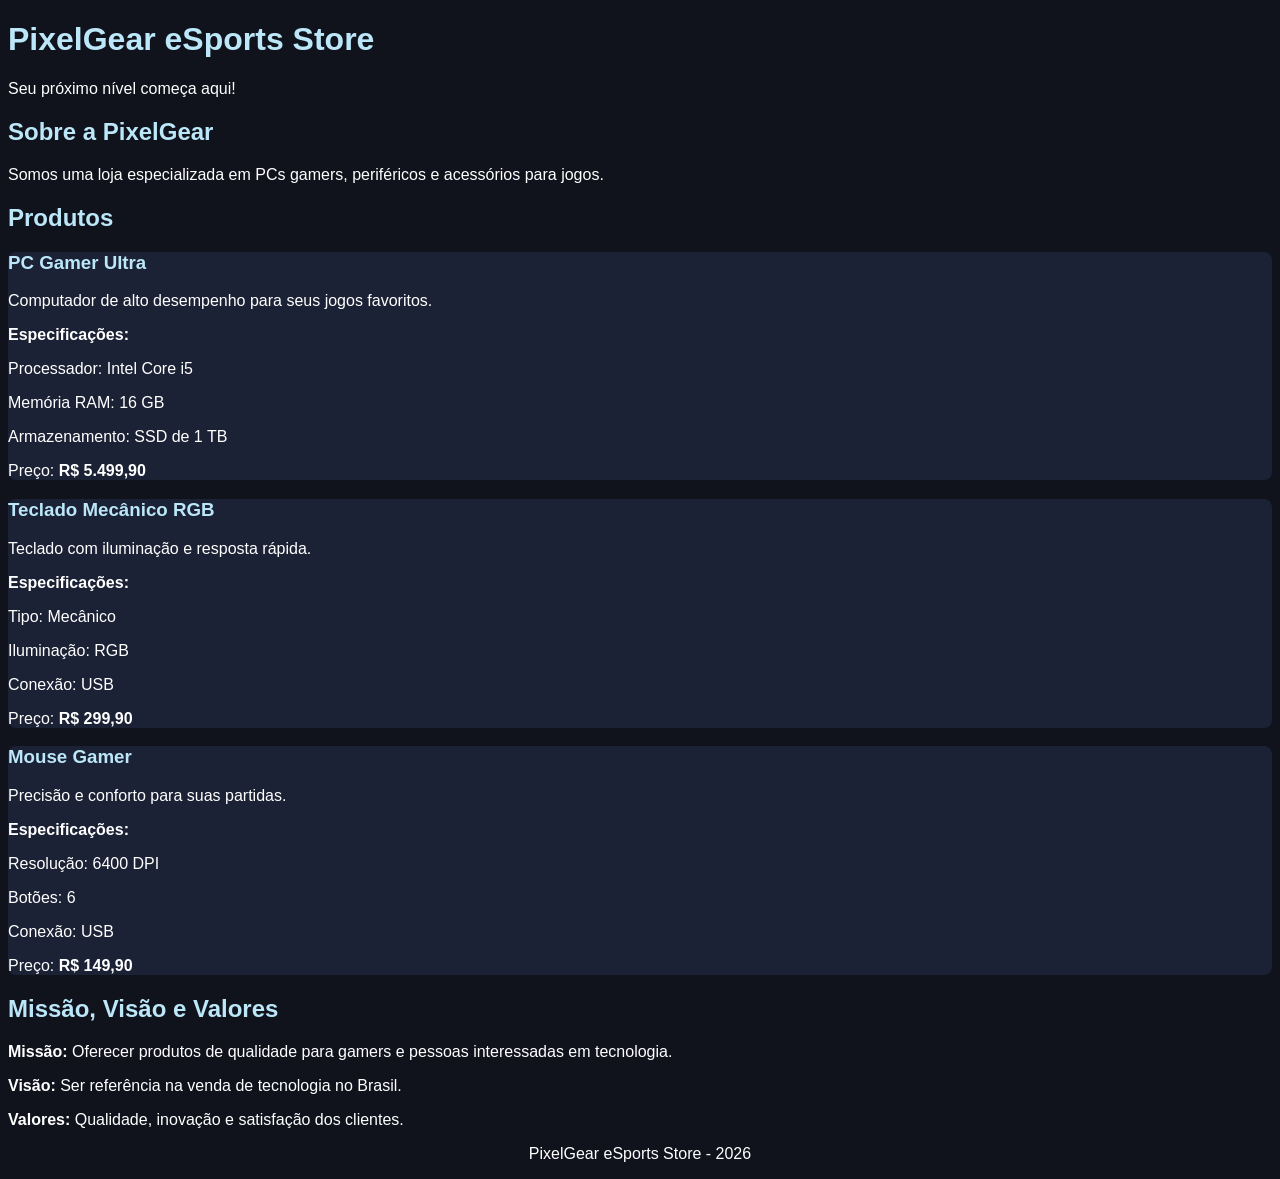
<file: 📝S4_AT2_R4_LIMA/index.html>
<!DOCTYPE html>
<html lang="pt-BR">

<head>
    <!-- Configurações da página -->
    <meta charset="UTF-8">
    <meta name="viewport" content="width=device-width, initial-scale=1.0">
    <meta name="description" content="Loja de PCs gamers e periféricos de alta qualidade.">

    <title>PixelGear eSports Store</title>

    <!-- Conexão com o arquivo CSS -->
    <link rel="stylesheet" href="style.css">
</head>

<body>

    <!-- Cabeçalho da loja -->
    <header>
        <h1>PixelGear eSports Store</h1>
        <p>Seu próximo nível começa aqui!</p>
    </header>

    <!-- Conteúdo principal -->
    <main>

        <!-- Apresentação da loja -->
        <section>
            <h2>Sobre a PixelGear</h2>
            <p>
                Somos uma loja especializada em PCs gamers,
                periféricos e acessórios para jogos.
            </p>
        </section>

        <!-- Produtos da loja -->
        <section>
            <h2>Produtos</h2>

            <div class="produto">
                <h3>PC Gamer Ultra</h3>
                <p>Computador de alto desempenho para seus jogos favoritos.</p>

                <p><strong>Especificações:</strong></p>
                <p>Processador: Intel Core i5</p>
                <p>Memória RAM: 16 GB</p>
                <p>Armazenamento: SSD de 1 TB</p>

                <p>Preço: <strong>R$ 5.499,90</strong></p>
            </div>

            <div class="produto">
                <h3>Teclado Mecânico RGB</h3>
                <p>Teclado com iluminação e resposta rápida.</p>

                <p><strong>Especificações:</strong></p>
                <p>Tipo: Mecânico</p>
                <p>Iluminação: RGB</p>
                <p>Conexão: USB</p>

                <p>Preço: <strong>R$ 299,90</strong></p>
            </div>

            <div class="produto">
                <h3>Mouse Gamer</h3>
                <p>Precisão e conforto para suas partidas.</p>

                <p><strong>Especificações:</strong></p>
                <p>Resolução: 6400 DPI</p>
                <p>Botões: 6</p>
                <p>Conexão: USB</p>

                <p>Preço: <strong>R$ 149,90</strong></p>
            </div>
        </section>

        <!-- Missão, visão e valores -->
        <section>
            <h2>Missão, Visão e Valores</h2>

            <p><strong>Missão:</strong> Oferecer produtos de qualidade para gamers e pessoas interessadas em tecnologia.</p>

            <p><strong>Visão:</strong> Ser referência na venda de tecnologia no Brasil.</p>

            <p><strong>Valores:</strong> Qualidade, inovação e satisfação dos clientes.</p>
        </section>

    </main>

    <!-- Rodapé da página -->
    <footer>
        <p>PixelGear eSports Store - 2026</p>
    </footer>

</body>
</html>
</file>
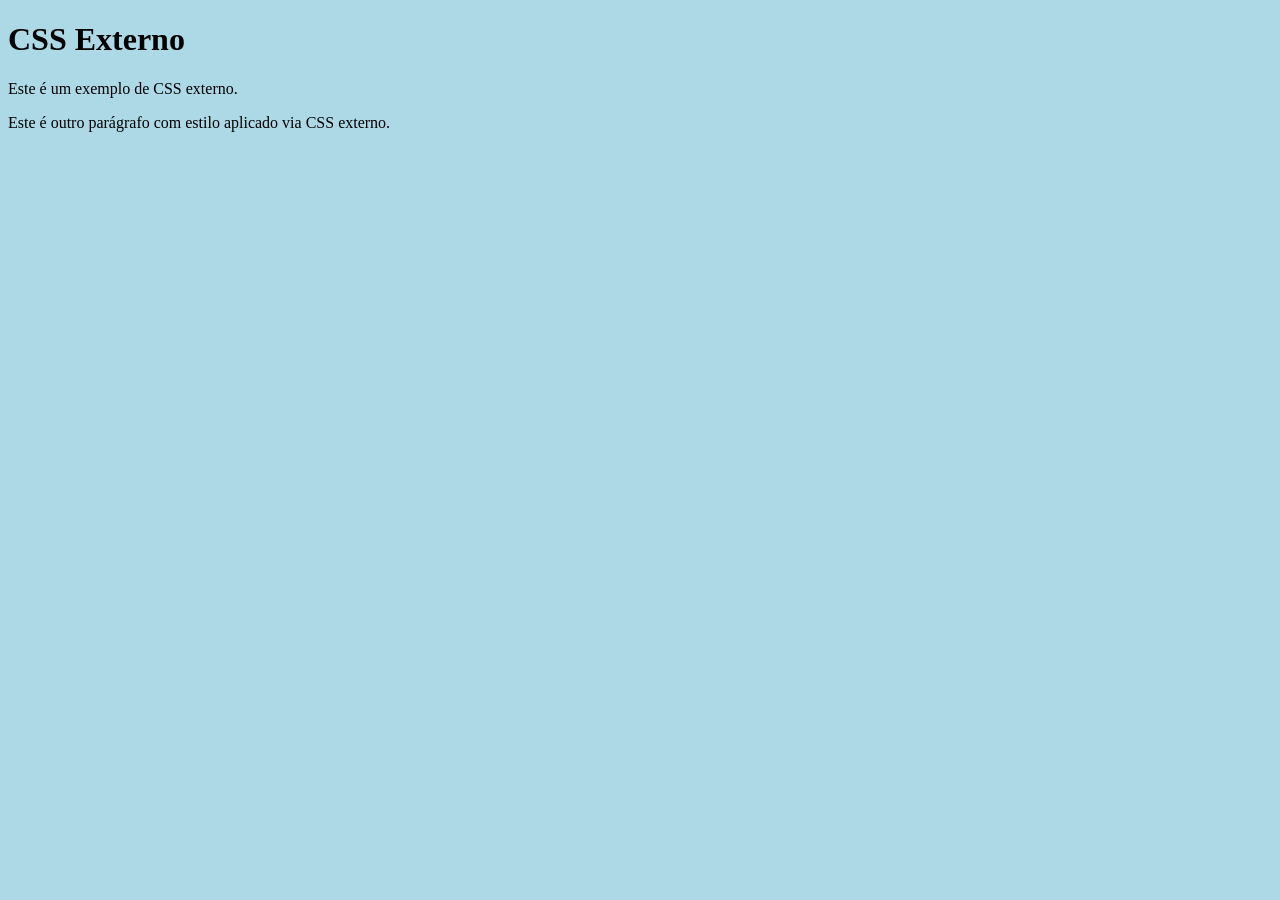
<file: S1_AT3_R1_LIMA/CSSexterno.html>
<!DOCTYPE html>
<html lang="pt-BR">
<head>
    <meta charset="UTF-8">
    <meta name="viewport" content="width=device-width, initial-scale=1.0">
    <meta http-equiv="X-UA-Compatible" content="ie=edge">
    <meta name ="description" content="Exemplo de CSS externo">
    <title>CSS Externo</title>

    <!-- Link para o arquivo CSS externo -->
    <link rel="stylesheet" href="assets/css/style.css">
</head>
<body>
    <h1>CSS Externo</h1>

        <p> Este é um exemplo de CSS externo.</p>
        <p> Este é outro parágrafo com estilo aplicado via CSS externo.</p>
    
  
</body>
</html>
</file>
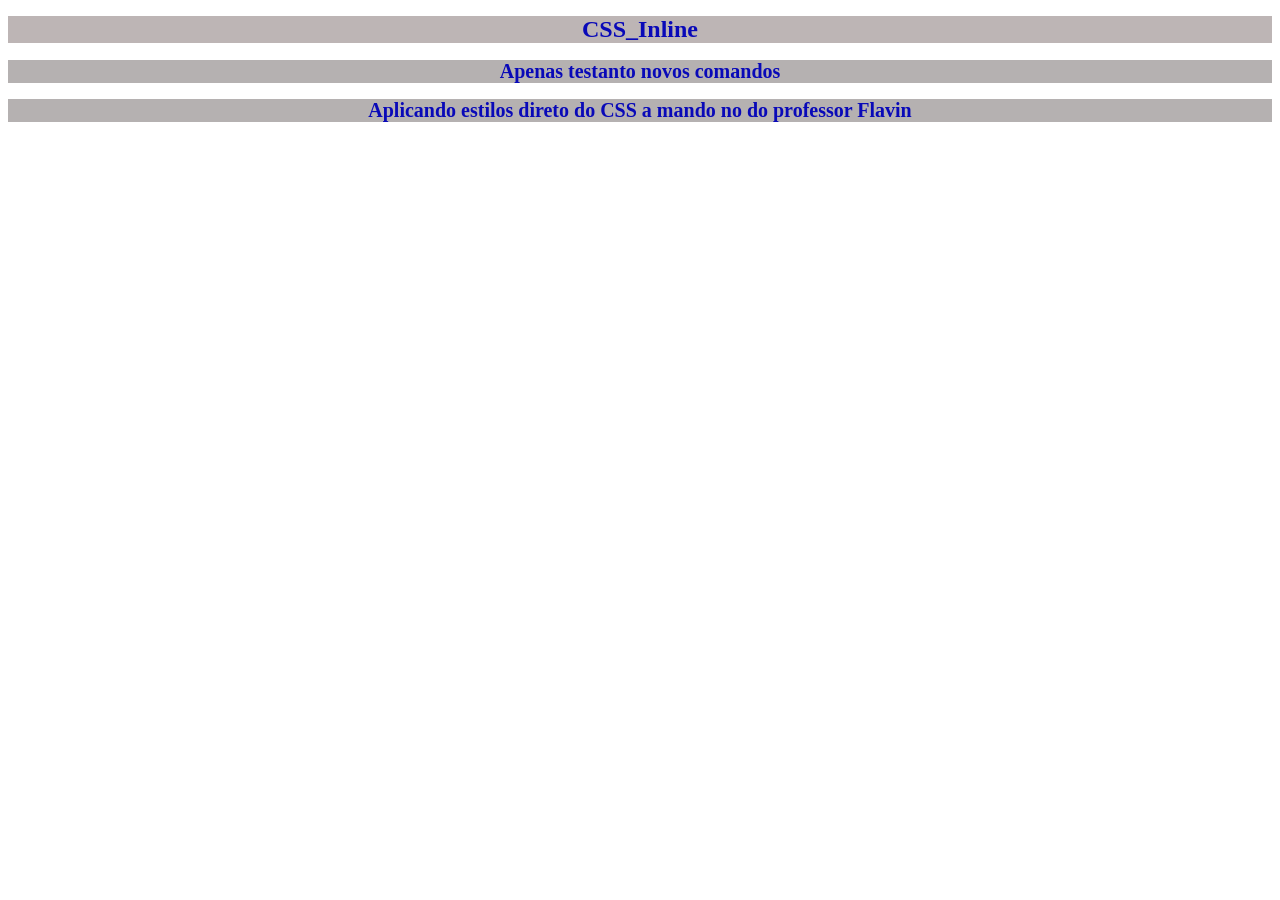
<file: S1_AT3_R1_LIMA/CSSinLine.html>
<!DOCTYPE html>
<html lang="pt-BR">

<head>
    <meta charset="UTF-8">
    <meta name="viewport" content="width=device-width, initial-scale=1.0">
    <meta http-equiv="X-UA-Compatible" content="ie=edge">
    <title>CSS_Inline</title>
</head>

<body>
    <!-- Declaração do CSS Inline  -->
    <h1 style="color: rgb(9, 9, 184); background-color: rgb(189, 181, 181); font-size: 24px; text-align: center;">
        CSS_Inline</h1>
    <h2 style="color: rgb(9, 9, 184); background-color: rgb(181, 177, 177); font-size: 20px; text-align: center;">Apenas
        testanto novos comandos</h2>
    <h2 style="color: rgb(9, 9, 184); background-color: rgb(181, 177, 177); font-size: 20px; text-align: center;">
        Aplicando estilos direto do CSS a mando no do professor Flavin</h2>
</body>

</html>
</file>
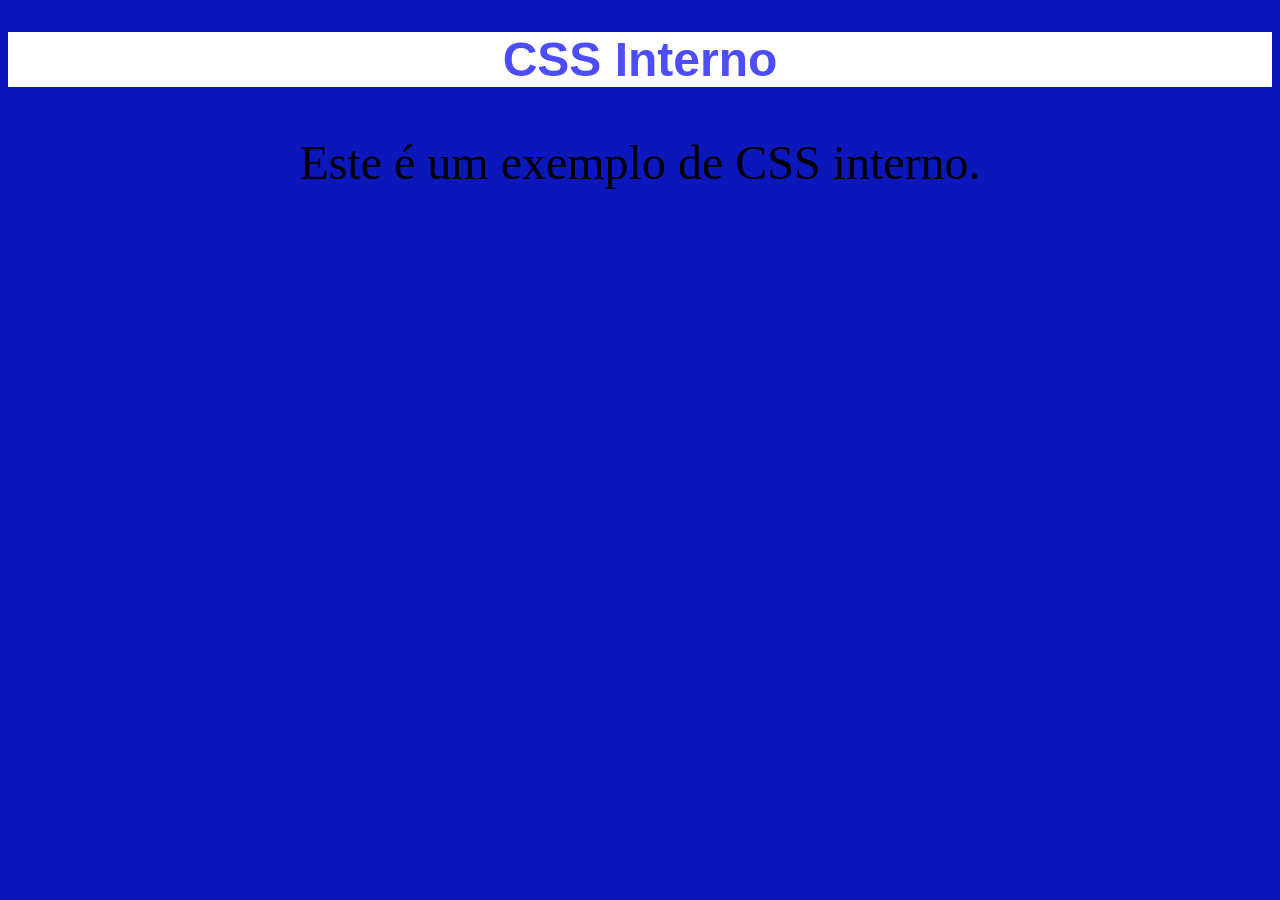
<file: S1_AT3_R1_LIMA/CSSInterno.html>
<!DOCTYPE html>
<html lang="pt-BR">

<head>
    <meta charset="UTF-8">
    <meta name="viewport" content="width=device-width, initial-scale=1.0">
    <meta http-equiv="X-UA-Compatible" content="ie=edge">

    <title>CSS Interno</title>
    <style>
        body {
            background-color: rgb(11, 23, 187);
            color: rgb(0, 0, 0);
            font-size: 48px;
            text-align: center;
        }
        h1 {
            color: rgb(77, 77, 255);
            background-color: rgb(255, 255, 255);
            font-size: 48px;
            text-align: center;
            font-family: Arial, Helvetica, sans-serif;
        }
    </style>
</head>

<body>
    <h1>CSS Interno</h1>
    <div>
        <p> Este é um exemplo de CSS interno.</p>
    </div>


</body>

</html>
</file>
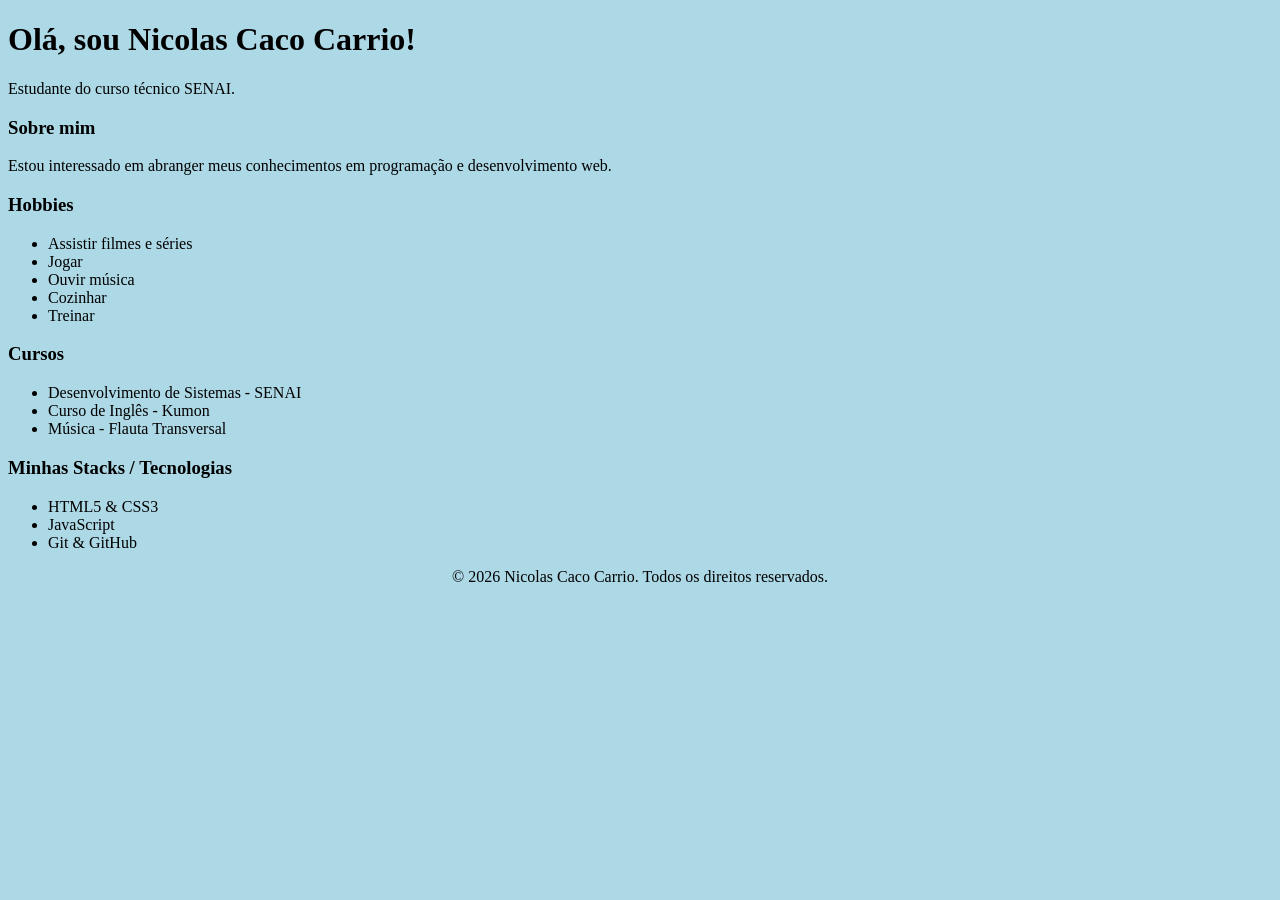
<file: S1_AT3_R1_LIMA/Front-End.html>
<!DOCTYPE html>
<html lang="pt-BR">

<head>
    <meta charset="UTF-8">
    <title>Minha Apresentação</title>

    <!-- CSS externo -->
    <link rel="stylesheet" href="assets/css/style.css">
</head>

<body>

    <h1>Olá, sou Nicolas Caco Carrio!</h1>

    <p>Estudante do curso técnico SENAI.</p>

    <h3>Sobre mim</h3>

    <p>Estou interessado em abranger meus conhecimentos em programação e desenvolvimento web.</p>

    <h3>Hobbies</h3>

    <ul>
        <li>Assistir filmes e séries</li>
        <li>Jogar</li>
        <li>Ouvir música</li>
        <li>Cozinhar</li>
        <li>Treinar</li>
    </ul>

    <h3>Cursos</h3>

    <ul>
        <li>Desenvolvimento de Sistemas - SENAI</li>
        <li>Curso de Inglês - Kumon</li>
        <li>Música - Flauta Transversal</li>
    </ul>

    <!-- Nova seção de Stacks -->
    <h3>Minhas Stacks / Tecnologias</h3>

    <ul>
        <li>HTML5 & CSS3</li>
        <li>JavaScript</li>
        <li>Git & GitHub</li>
    </ul>

    <footer>
        <p><center>&copy; 2026 Nicolas Caco Carrio. Todos os direitos reservados.</center></p>
    </footer>

</body>

</html>

<!-- 
  POR QUE ESTAS SÃO BOAS PRÁTICAS?

  1. Estrutura e Clareza:
     - Uso de tags corretas (<h1> para o título principal e <h3> para seções) 
       cria uma hierarquia visual e de conteúdo bem organizada.
     - Listas (<ul>) agrupam informações de forma limpa e fácil de ler.

  2. Acessibilidade (Leitores de Tela):
     - lang="pt-BR": Informa ao leitor de tela para ler em português correto.
     - charset="UTF-8": Garante que acentos e ç apareçam sem erros.
     - A ordem dos cabeçalhos e das listas ajuda pessoas com deficiência visual 
       a navegarem pelo conteúdo com facilidade.
-->
</file>
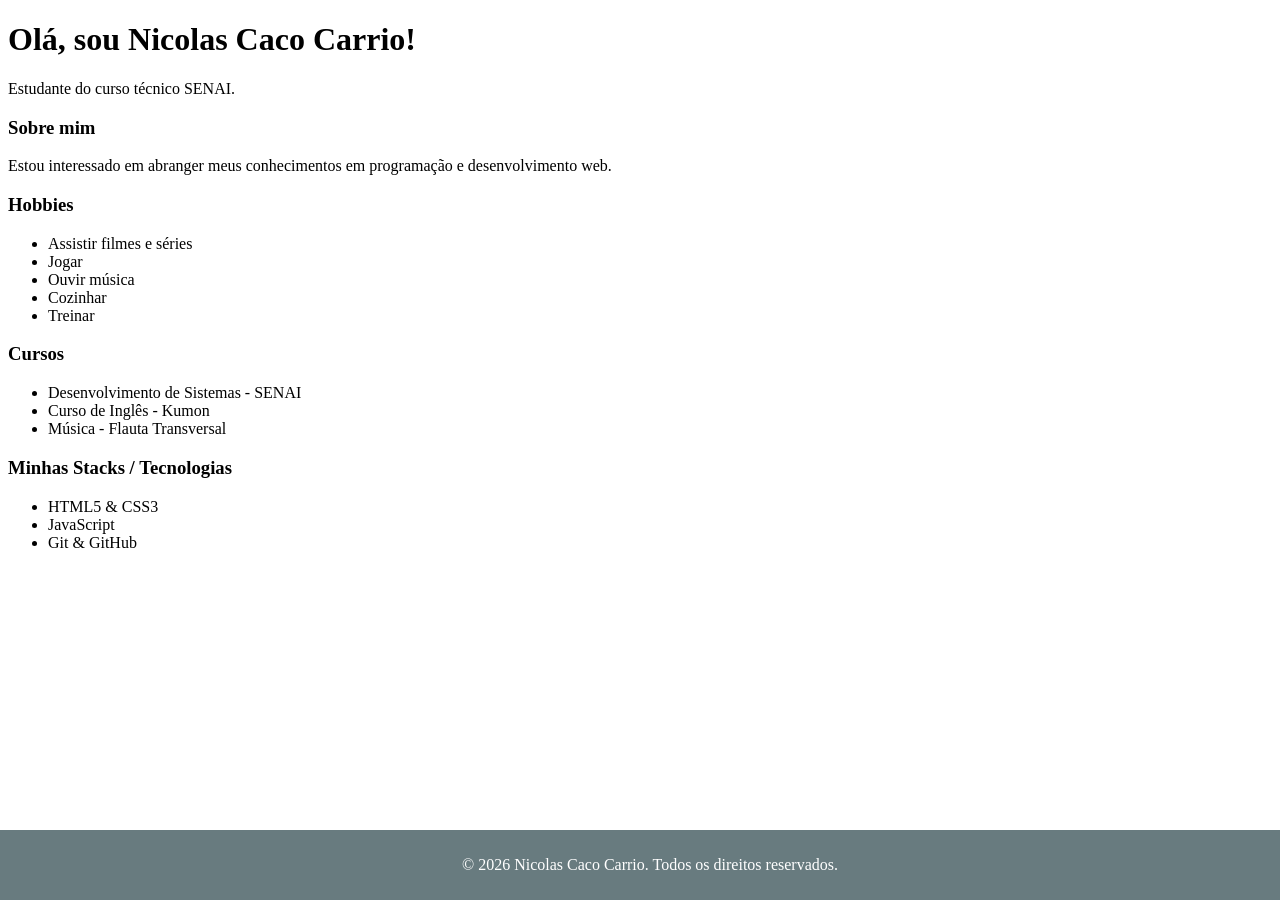
<file: S1_AT3_R1_LIMA/maldicao.html>
<!DOCTYPE html>
<html lang="pt-BR">
<head>
    <meta charset="UTF-8">
    <title>Minha Apresentação</title>
    <style>
        footer {
            background-color: #687b7f;
            color: white;
            padding: 10px;
            text-align: center;
            position: fixed;
            bottom: 0;
            left: 0;
            width: 100%;
        }
    </style>
</head>
<body>

    <h1>Olá, sou Nicolas Caco Carrio!</h1>
    <p>Estudante do curso técnico SENAI.</p>

    <h3>Sobre mim</h3>
    <p>Estou interessado em abranger meus conhecimentos em programação e desenvolvimento web.</p>

    <h3>Hobbies</h3>
    <ul>
        <li>Assistir filmes e séries</li>
        <li>Jogar</li>
        <li>Ouvir música</li>
        <li>Cozinhar</li>
        <li>Treinar</li>
    </ul>

    <h3>Cursos</h3>
    <ul>
        <li>Desenvolvimento de Sistemas - SENAI</li>
        <li>Curso de Inglês - Kumon</li>
        <li>Música - Flauta Transversal</li>
    </ul>

    <!-- Nova seção de Stacks -->
    <h3>Minhas Stacks / Tecnologias</h3>
    <ul>
        <li>HTML5 & CSS3</li>
        <li>JavaScript</li>
        <li>Git & GitHub</li>
    </ul>

    <footer>
        <p>&copy; 2026 Nicolas Caco Carrio. Todos os direitos reservados.</p>
    </footer>

</body>
</html>

<!-- 
  POR QUE ESTAS SÃO BOAS PRÁTICAS?

  1. Estrutura e Clareza:
     - Uso de tags corretas (<h1> para o título principal e <h3> para seções) 
       cria uma hierarquia visual e de conteúdo bem organizada.
     - Listas (<ul>) agrupam informações de forma limpa e fácil de ler.

  2. Acessibilidade (Leitores de Tela):
     - lang="pt-BR": Informa ao leitor de tela para ler em português correto.
     - charset="UTF-8": Garante que acentos e ç apareçam sem erros.
     - A ordem dos cabeçalhos e das listas ajuda pessoas com deficiência visual 
       a navegarem pelo conteúdo com facilidade.
-->
</file>
<file: 📝S4_AT2_R4_LIMA/style.css>
body {
    background-color: #10121c;
    color: white;
    font-family: Arial, sans-serif;
}

h1,
h2,
h3 {
    color: #bbe7f9;
}

.produto,
.informacao {
    background-color: #1c2235;
    border-radius: 8px;
}

footer {
    text-align: center;
}
</file>
<file: S1_AT3_R1_LIMA/assets/css/style.css>
body {
    font-family: cursive;
    background-color: lightblue;
}

.titulo_h1 #paragrafo {
    color: darkblue;
    font-size: 50px;
    text-align: left;
}
</file>
